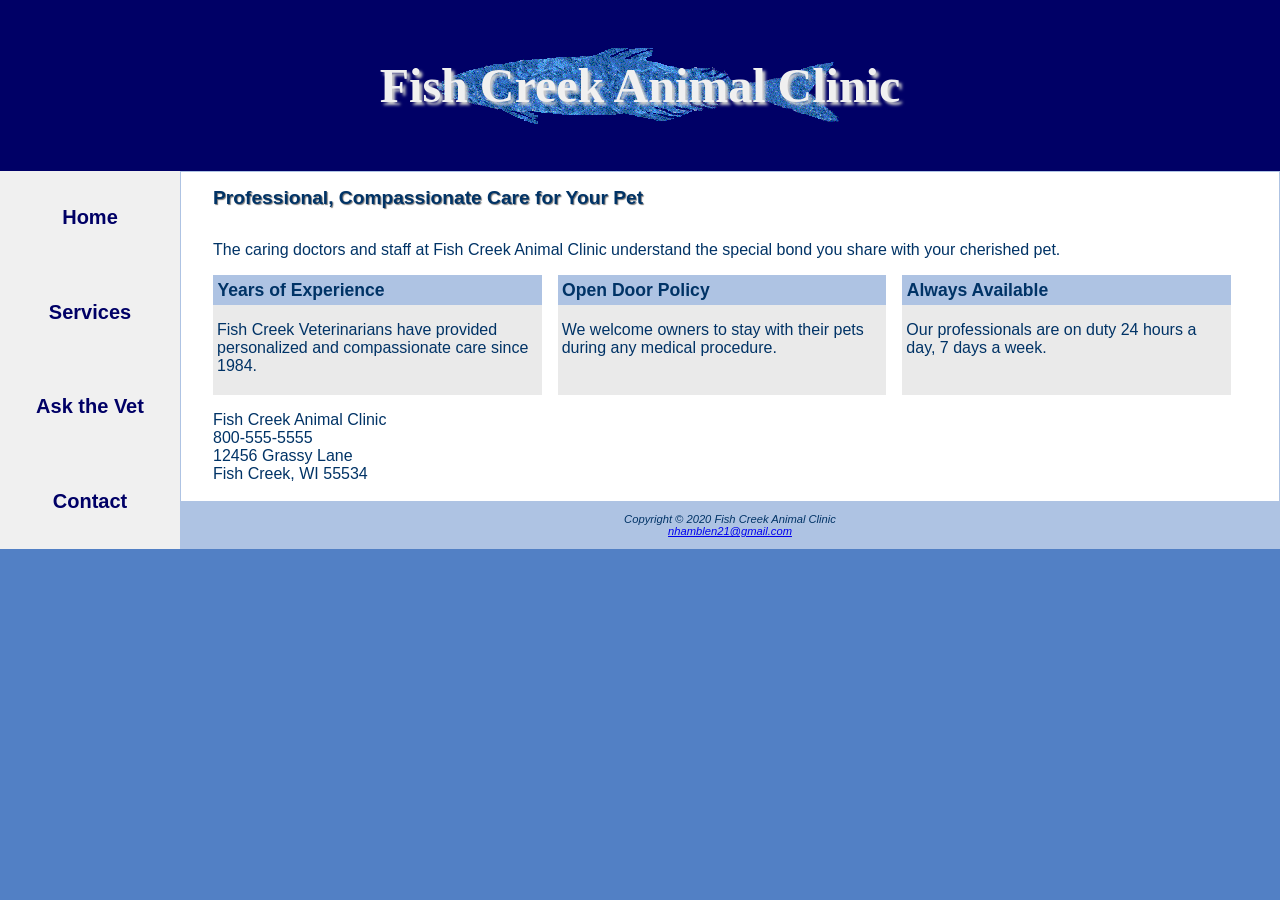
<file: Projects/Academic/HTML_CSS/Final Website/Module 3/index.html>
<!DOCTYPE html>
<html lang="en">
<head>
<title>Fish Creek Animal Clinic</title>
<meta charset="utf-8">
<meta name="viewport" content="width=device-width, initial-scale=1">
<link href="fishcreek.css" rel="stylesheet">
</head>
<body>
<!-- Noah Hamblen
index.html
INFO1311
Olberding
01/15/21
-->
<div id="wrapper">
  <header>
    <h1><a href="index.html">Fish Creek Animal Clinic</a></h1>
  </header>
  <nav>
    <ul>
      <li><a href="index.html">Home</a></li>
      <li><a href="services.html">Services</a></li> 
      <li><a href="#">Ask the Vet</a></li>
      <li><a href="#">Contact</a></li>
	</ul>
  </nav>
  <main>
    <h2>Professional, Compassionate Care for Your Pet</h2>
    <p>The caring doctors and staff at Fish Creek Animal Clinic understand the special bond 
you share with your cherished pet.</p>
<div id="flow">
 <section>
      <h3>Years of Experience</h3>
      <p>Fish Creek Veterinarians have provided personalized and compassionate care since 1984.</p> 
  </section>
  <section>
      <h3>Open Door Policy</h3>
      <p>We welcome owners to stay with their pets during any medical procedure.</p>
  </section>
  <section>
      <h3>Always Available</h3>
      <p>Our professionals are on duty 24 hours a day, 7 days a week.</p>
  </section>
</div>
    <div class="address">
Fish Creek Animal Clinic<br>
<a id="mobile" href="tel:800-555-5555">800-555-5555</a><span id="desktop">800-555-5555</span><br>
12456 Grassy Lane<br>
Fish Creek, WI 55534<br><br>
    </div>
  </main>
  <footer>
Copyright &copy; 2020 Fish Creek Animal Clinic<br>
<a href="mailto:nhamblen21@gmail.com">nhamblen21@gmail.com</a>
  </footer>
</div>
</body>
</html>
</file>
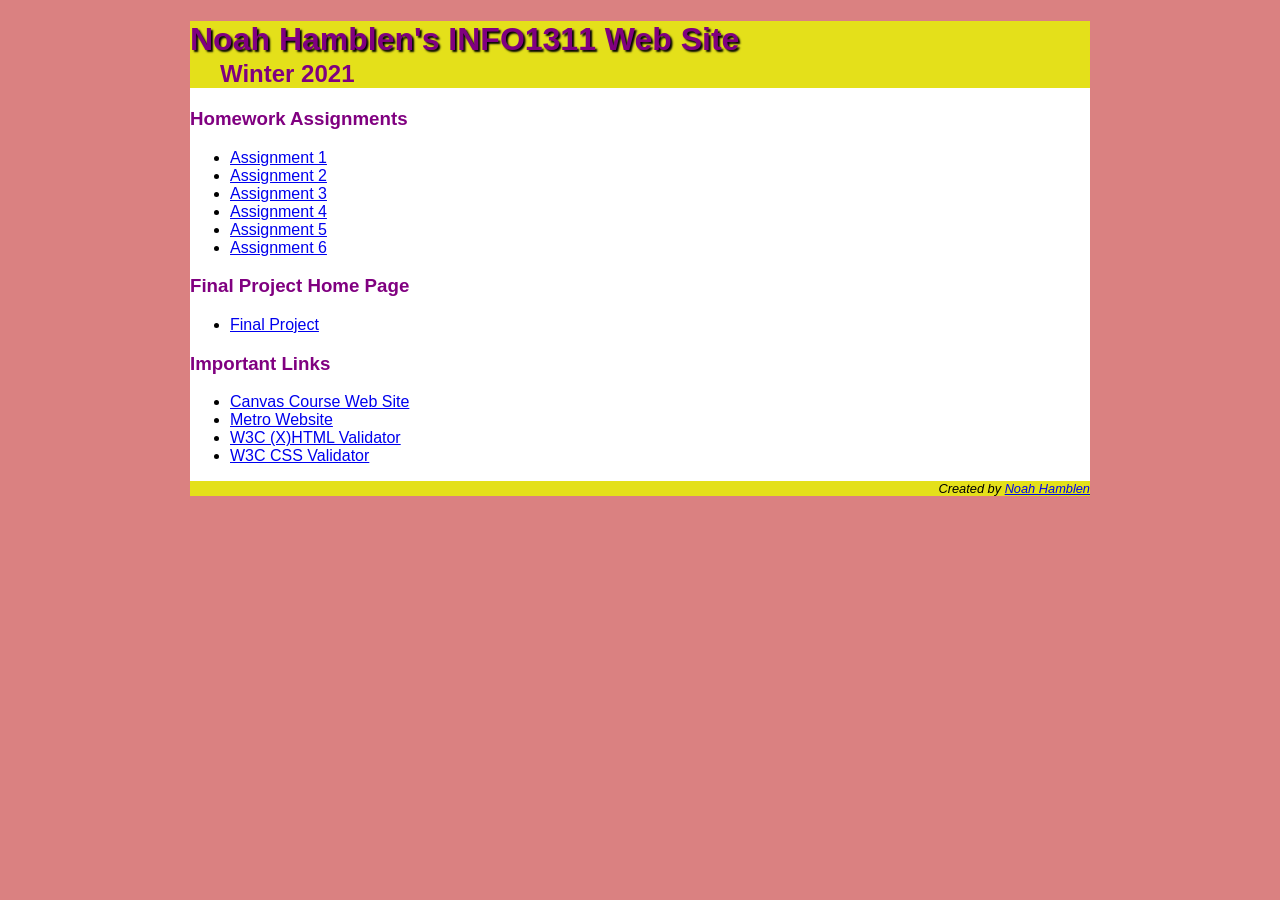
<file: Projects/Academic/HTML_CSS/Final Website/Hamblen_Website.htm>
<!doctype html>

<html lang="en">

<head>
    <title>Noah Hamblen's INFO1311 Home Page</title>
    <meta charset="utf-8">
    <link rel="stylesheet" href="CSS/assignment2.css">
</head>

<body>
<div id="wrapper">
<div class="mobile">
<div class="desktop">
<div class="flow">


<!-- Noah Hamblen
Default.htm
INFO1311
Olberding
12/03/21
-->

<header>
    <h1>Noah Hamblen's INFO1311 Web Site</h1>
    <h2>Winter 2021</h2>
</header>

<h3>Homework Assignments</h3>
<ul>
    <li><a href="Module 1/allaboutme.html">Assignment 1</a></li>
    <li><a href="Module 2/prime_home.html">Assignment 2</a></li>
    <li><a href="Module 3/index.html">Assignment 3</a></li>
    <li><a href="Module 4/music.html">Assignment 4</a></li>
    <li><a href="Module 5/music_survey.html">Assignment 5</a></li>
    <li><a href="Module 6/assign8_home.html">Assignment 6</a></li>
</ul>

<h3>Final Project Home Page</h3>
<ul>
    <li><a href="Final Project/project_home.html">Final Project</a></li>
</ul>
<h3>Important Links</h3>
<ul>
    <li><a href="http://canvas.mccneb.edu">Canvas Course Web Site</a></li>
    <li><a href="http://www.mccneb.edu">Metro Website</a></li>
    <li><a href="http://validator.w3.org">W3C (X)HTML Validator</a></li>
    <li><a href="http://jigsaw.w3.org/css-validator/">W3C CSS Validator</a></li>
</ul>

<footer>
	<p>Created by <a href="mailto:nhamblen21@gmail.com">Noah Hamblen</a></p>
</footer>

</div>
</div>
</div>
</div>
</body>

</html>
</file>
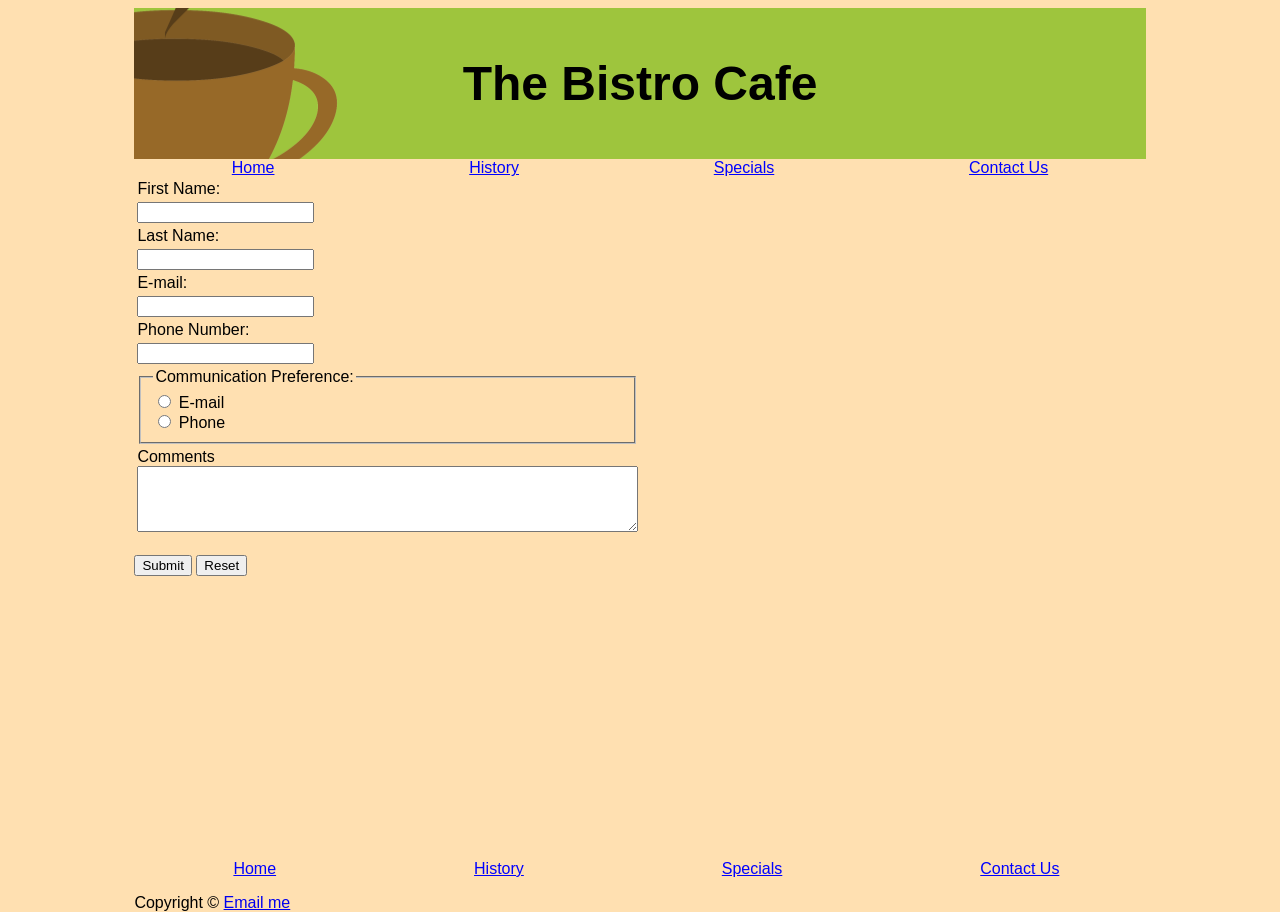
<file: Projects/Academic/HTML_CSS/Final Website/Final Project/project_contact.html>
<!doctype html>

<html lang="en">

<head>
	<title>Noah Hamblen's INFO1311 Project</title>
	<meta charset="utf-8">
    <link rel="stylesheet" href="project.css">
    <meta name="viewport" content="width=device-width, initial-scale=1">
</head>

<body>
<div id="wrapper">

<!-- Noah Hamblen
project_contact.html
INFO1311
Olberding
02/13/22
-->

<header>
    <h1>The Bistro Cafe</h1>
</header>

<nav>
    <ul>
        <li><a href="project_home.html">Home</a></li>
        <li><a href="project_history.html">History</a></li>
        <li><a href="project_specials.html">Specials</a></li>
        <li><a href="project_contact.html">Contact Us</a></li>
    </ul>
</nav>

<main>
    <form method="post" action="https://www.mccinfo.net/webresources/cgi-bin/formmail.asp"> 
        <table>
            <tbody>
            <tr>
                <td>First Name: </td>
            </tr>
            <tr>
                <td><input maxlength="20" size="20" name="First name"></td>
            </tr>
            <tr>
                <td>Last Name: </td>
            </tr>
            <tr>
                <td><input maxlength="20" size="20" name="Last name"></td>
            </tr>
            <tr>
                <td>E-mail: </td>
            </tr>
            <tr>
                <td><input size="20" name="Email"></td>
            </tr>
            <tr>
                <td>Phone Number: </td>
            </tr>
            <tr>
                <td><input size="20" name="Phone Number"></td>
            </tr>
    
            <tr>
            <td>
            <fieldset>
            <legend>Communication Preference:</legend>
            <input type="radio" id="E-mail" name="Communication Preference" value="E-mail">
            <label for="E-mail">E-mail</label><br>
            <input type="radio" id="Phone" name="Communication Preference" value="Phone">
            <label for="Phone">Phone</label><br>
            </fieldset>
            </td>
            </tr>

            <tr>
            <td>Comments
            <br>
            <textarea name="Comments" rows="4" cols="60"></textarea>
            <br></tr>
            </tbody>
            </table>
            
        <p><input type="submit" value="Submit"> <input type="reset" value="Reset"></p>
        <input name="Recipient" type="hidden" value="nhamblen21@gmail.com">
        <input type="hidden" name="subject" value="INFO1311 Final Project Noah Hamblen">
        <input name="return_link_url" type="hidden" value="project_home.html">
        <input name="return_link_title" type="hidden" value="Home">
        <input name="bgcolor" type="hidden" value="rgb(255, 224, 177)">
        <input name="title" type="hidden" value="Thank you for taking the time to complete the form.">
        <input type="hidden" name="text_color" value="#000000">
        <input name="font_face" type="hidden" value="Verdana, Arial, sans-serif">
        <input name="font_size" type="hidden" value="6">
    </form>
</main>

<footer>
    <nav>
        <ul>
            <li><a href="project_home.html">Home</a></li>
            <li><a href="project_history.html">History</a></li>
            <li><a href="project_specials.html">Specials</a></li>
            <li><a href="project_contact.html">Contact Us</a></li>
        </ul>
    </nav>
    <p>Copyright &copy; <a href="mailto:nhamblen21@gmail.com">Email me</a></p>
</footer>
</div>
</body>
</html>
</file>
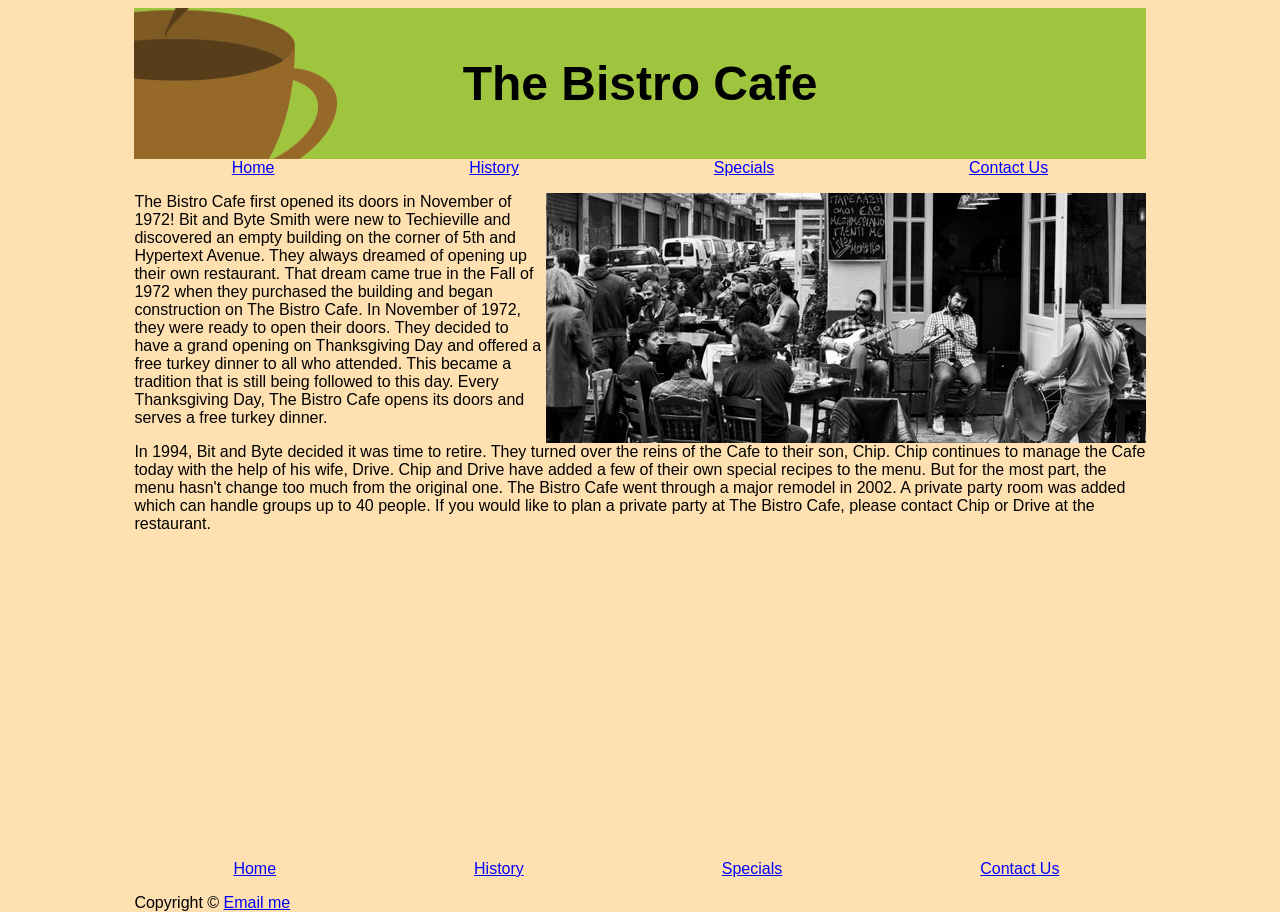
<file: Projects/Academic/HTML_CSS/Final Website/Final Project/project_history.html>
<!doctype html>

<html lang="en">

<head>
	<title>Noah Hamblen's INFO1311 Project</title>
	<meta charset="utf-8">
    <link rel="stylesheet" href="project.css">
    <meta name="viewport" content="width=device-width, initial-scale=1">
</head>

<body>
<div id="wrapper">

<!-- Noah Hamblen
project_history.html
INFO1311
Olberding
02/13/22
-->

<header>
    <h1>The Bistro Cafe</h1>
</header>

<nav>
    <ul>
        <li><a href="project_home.html">Home</a></li>
        <li><a href="project_history.html">History</a></li>
        <li><a href="project_specials.html">Specials</a></li>
        <li><a href="project_contact.html">Contact Us</a></li>
    </ul>
</nav>

<main>
<img class="resize" style="float: right;" alt="bistro" src="bistro.jpg" width="600" height="250">
<!-- http://alternatrips.gr/en/makedonia/thessaloniki/old-horse-palialogo-cafe-bar-thessaloniki -->
<p>The Bistro Cafe first opened its doors in November of 1972! Bit and Byte Smith were new to Techieville and discovered an empty building on the corner of 5th and Hypertext Avenue. They always dreamed of opening up their own restaurant. That dream came true in the Fall of 1972 when they purchased the building and began construction on The Bistro Cafe. In November of 1972, they were ready to open their doors. They decided to have a grand opening on Thanksgiving Day and offered a free turkey dinner to all who attended. This became a tradition that is still being followed to this day. Every Thanksgiving Day, The Bistro Cafe opens its doors and serves a free turkey dinner.</p>
<p>In 1994, Bit and Byte decided it was time to retire. They turned over the reins of the Cafe to their son, Chip. Chip continues to manage the Cafe today with the help of his wife, Drive. Chip and Drive have added a few of their own special recipes to the menu. But for the most part, the menu hasn't change too much from the original one. The Bistro Cafe went through a major remodel in 2002. A private party room was added which can handle groups up to 40 people. If you would like to plan a private party at The Bistro Cafe, please contact Chip or Drive at the restaurant.</p>
</main>



<footer>
    <nav>
        <ul>
            <li><a href="project_home.html">Home</a></li>
            <li><a href="project_history.html">History</a></li>
            <li><a href="project_specials.html">Specials</a></li>
            <li><a href="project_contact.html">Contact Us</a></li>
        </ul>
    </nav>
    <p>Copyright &copy; <a href="mailto:nhamblen21@gmail.com">Email me</a></p>
</footer>
</div>
</body>
</html>
</file>
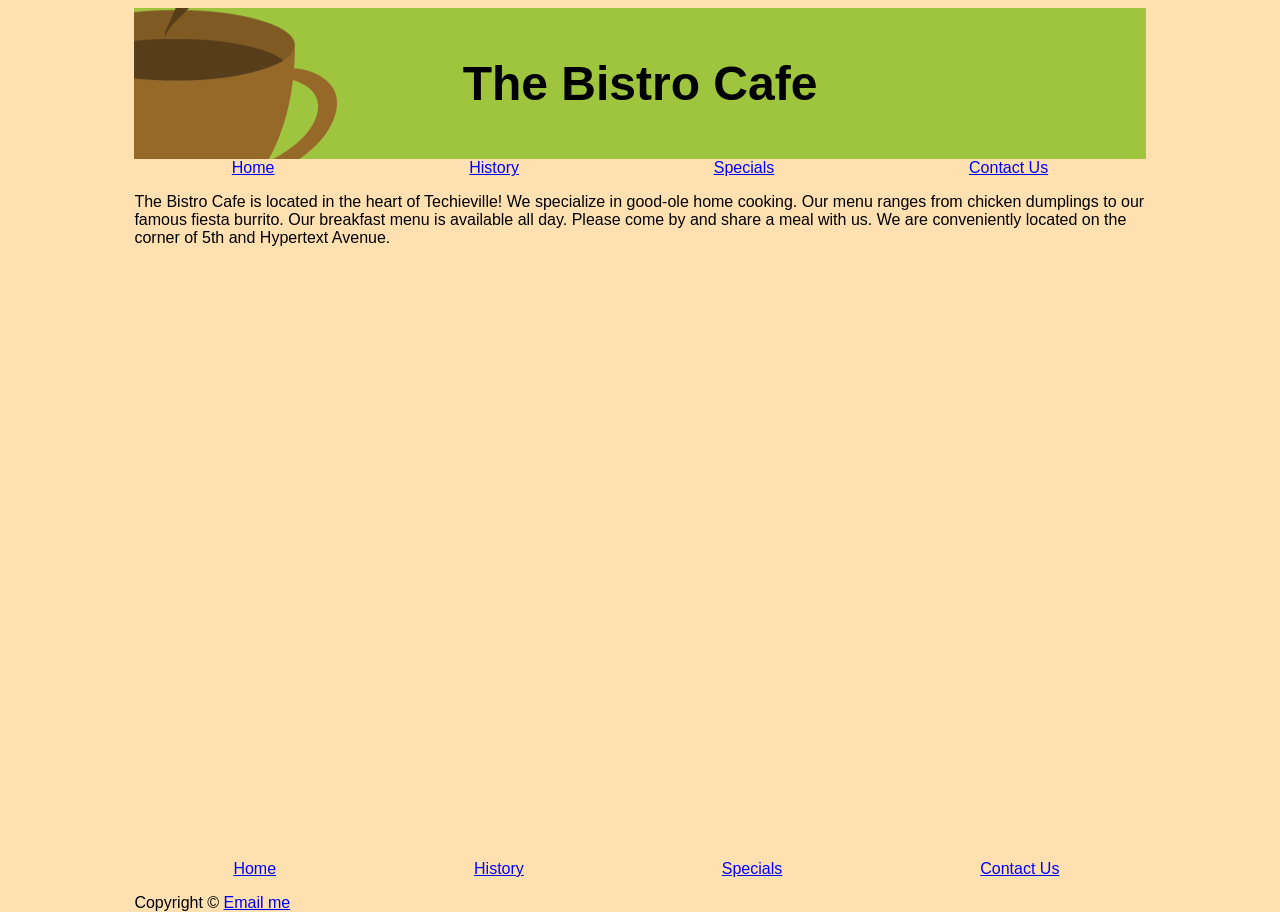
<file: Projects/Academic/HTML_CSS/Final Website/Final Project/project_home.html>
<!doctype html>

<html lang="en">

<head>
	<title>Noah Hamblen's INFO1311 Project</title>
	<meta charset="utf-8">
    <link rel="stylesheet" href="project.css">
    <meta name="viewport" content="width=device-width, initial-scale=1">
</head>

<body>
<div id="wrapper">

<!-- Noah Hamblen
project_home.html
INFO1311
Olberding
02/13/22
-->

<header>
    <h1>The Bistro Cafe</h1>
</header>

<nav>
    <ul>
        <li><a href="project_home.html">Home</a></li>
        <li><a href="project_history.html">History</a></li>
        <li><a href="project_specials.html">Specials</a></li>
        <li><a href="project_contact.html">Contact Us</a></li>
    </ul>
</nav>

<main>
<p>The Bistro Cafe is located in the heart of Techieville! We specialize in good-ole home cooking. Our menu ranges from chicken dumplings to our famous fiesta burrito. Our breakfast menu is available all day. Please come by and share a meal with us. We are conveniently located on the corner of 5th and Hypertext Avenue.</p>
</main>

<footer>
    <nav>
        <ul>
            <li><a href="project_home.html">Home</a></li>
            <li><a href="project_history.html">History</a></li>
            <li><a href="project_specials.html">Specials</a></li>
            <li><a href="project_contact.html">Contact Us</a></li>
        </ul>
    </nav>
    <p>Copyright &copy; <a href="mailto:nhamblen21@gmail.com">Email me</a></p>
</footer>
</div>
</body>
</html>
</file>
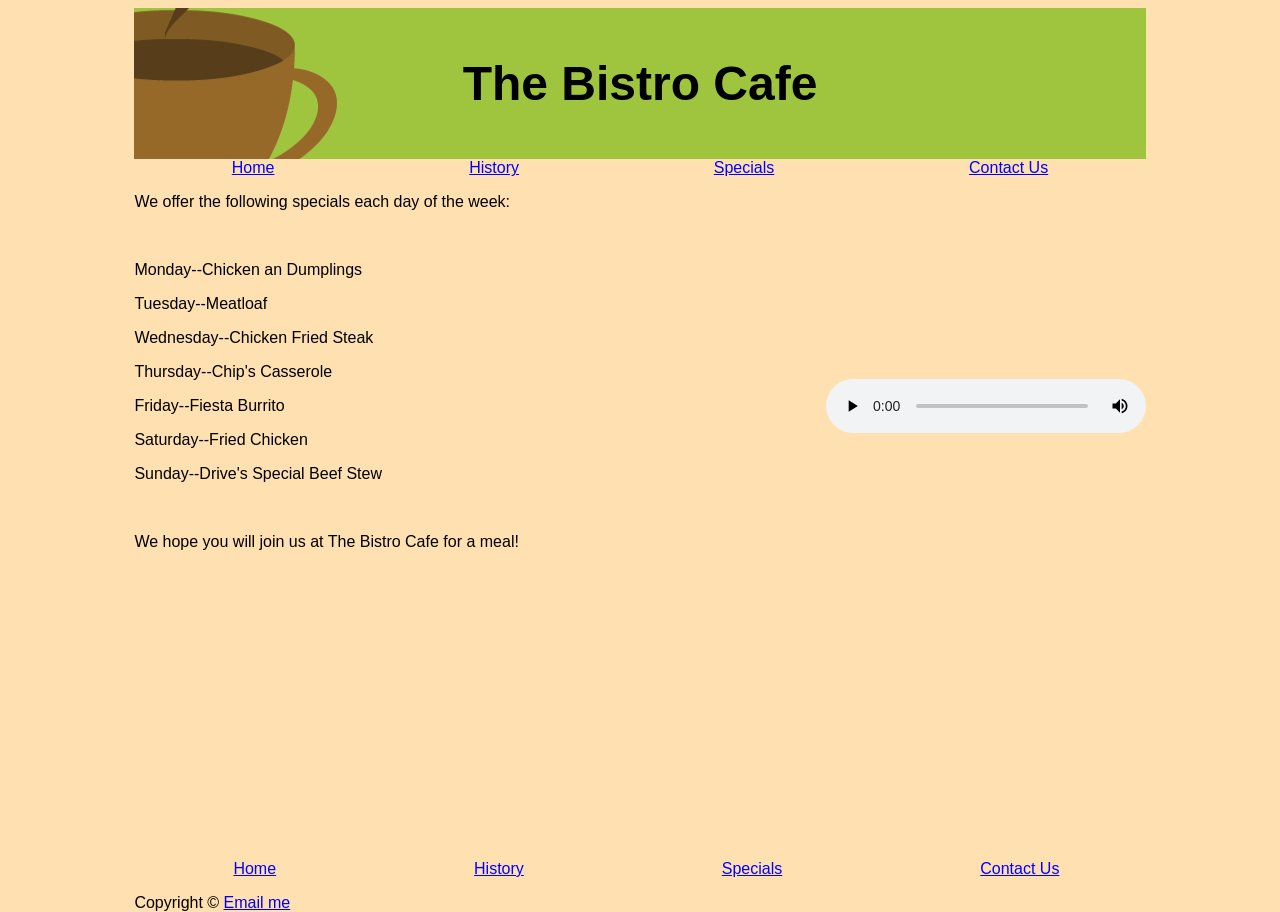
<file: Projects/Academic/HTML_CSS/Final Website/Final Project/project_specials.html>
<!doctype html>

<html lang="en">

<head>
	<title>Noah Hamblen's INFO1311 Project</title>
	<meta charset="utf-8">
    <link rel="stylesheet" href="project.css">
    <meta name="viewport" content="width=device-width, initial-scale=1">
</head>

<body>
<div id="wrapper">

<!-- Noah Hamblen
project_specials.html
INFO1311
Olberding
02/13/22
-->

<header>
    <h1>The Bistro Cafe</h1>
</header>

<nav>
    <ul>
        <li><a href="project_home.html">Home</a></li>
        <li><a href="project_history.html">History</a></li>
        <li><a href="project_specials.html">Specials</a></li>
        <li><a href="project_contact.html">Contact Us</a></li>
    </ul>
</nav>

<main>
<video width="320" height="240" style="float: right;" controls>
    <source src="food_specials.mp4" type="video/mp4">
    <source src="food_specials.ogv" type="video/ogg">
    Your browser does not support the video tag.
</video>
<p>We offer the following specials each day of the week:</p>
<br><p>Monday--Chicken an Dumplings</p>
<p>Tuesday--Meatloaf</p>
<p>Wednesday--Chicken Fried Steak</p>
<p>Thursday--Chip's Casserole</p>
<p>Friday--Fiesta Burrito</p>
<p>Saturday--Fried Chicken</p>
<p>Sunday--Drive's Special Beef Stew</p><br>
<p>We hope you will join us at The Bistro Cafe for a meal!</p>
</main>

<footer>
    <nav>
        <ul>
            <li><a href="project_home.html">Home</a></li>
            <li><a href="project_history.html">History</a></li>
            <li><a href="project_specials.html">Specials</a></li>
            <li><a href="project_contact.html">Contact Us</a></li>
        </ul>
    </nav>
    <p>Copyright &copy; <a href="mailto:nhamblen21@gmail.com">Email me</a></p>
</footer>
</div>
</body>
</html>
</file>
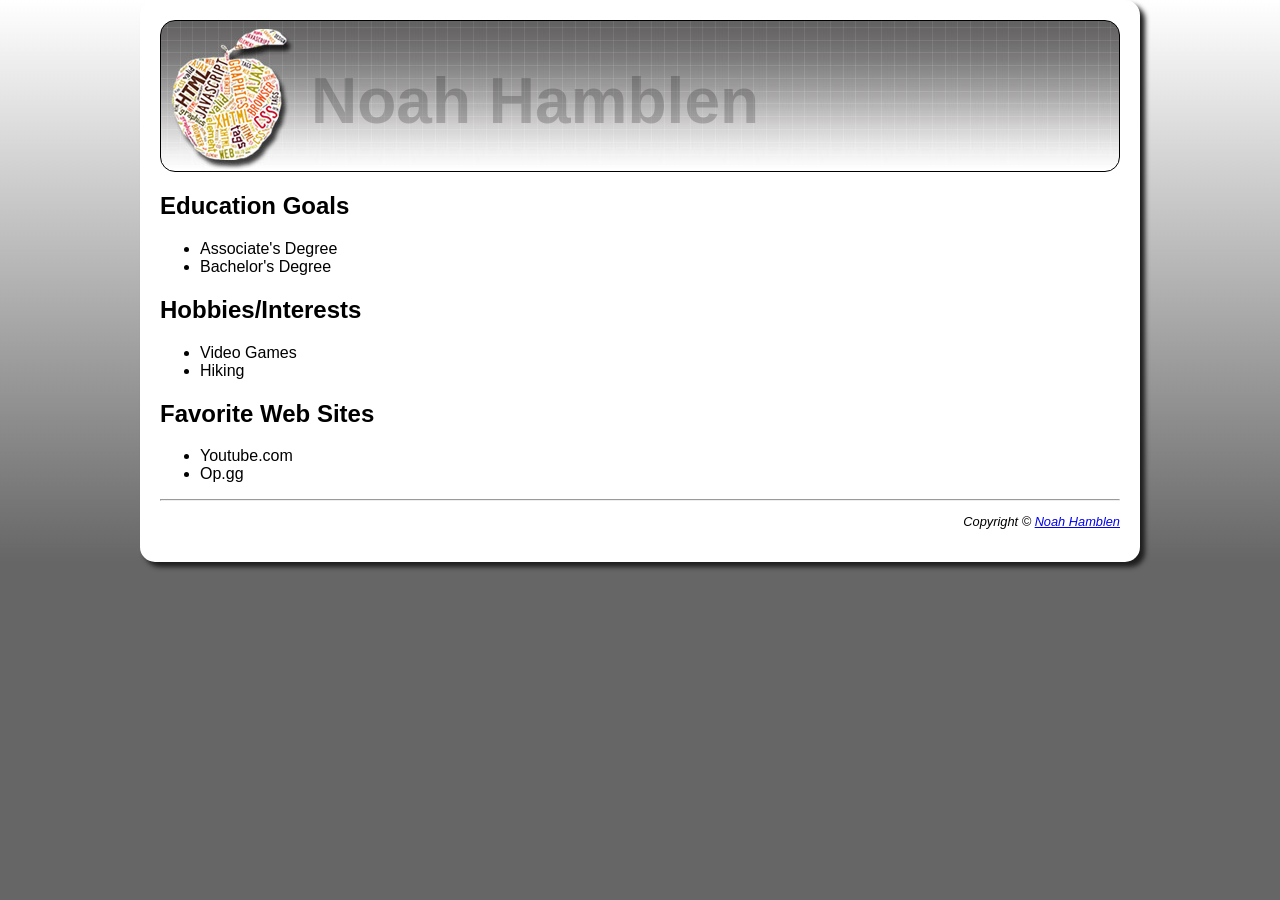
<file: Projects/Academic/HTML_CSS/Final Website/Module 1/allaboutme.html>
<!doctype html>

<html lang="en">

<head>
	<title>Noah Hamblen's INFO1311 All About Me</title>
	<meta charset="utf-8">
    <link rel="stylesheet" href="assignment3.css">
</head>

<body>
<div id="container">

<!-- Noah Hamblen
allaboutme.html
INFO1311
Olberding
12/15/21
-->

<header>
    <h1>Noah Hamblen</h1>
</header>

<h2>Education Goals</h2>
<ul>
    <li>Associate's Degree</li>
    <li>Bachelor's Degree</li>
</ul>
<h2>Hobbies/Interests</h2>
<ul>
    <li>Video Games</li>
    <li>Hiking</li>
</ul>
<h2>Favorite Web Sites</h2>
<ul>
    <li>Youtube.com</li>
    <li>Op.gg</li>
</ul>




<footer>
    <hr>
    <p>Copyright &copy; <a href="mailto:nhamblen21@gmail.com">Noah Hamblen</a></p>
</footer>

</div>
</body>

</html>
</file>
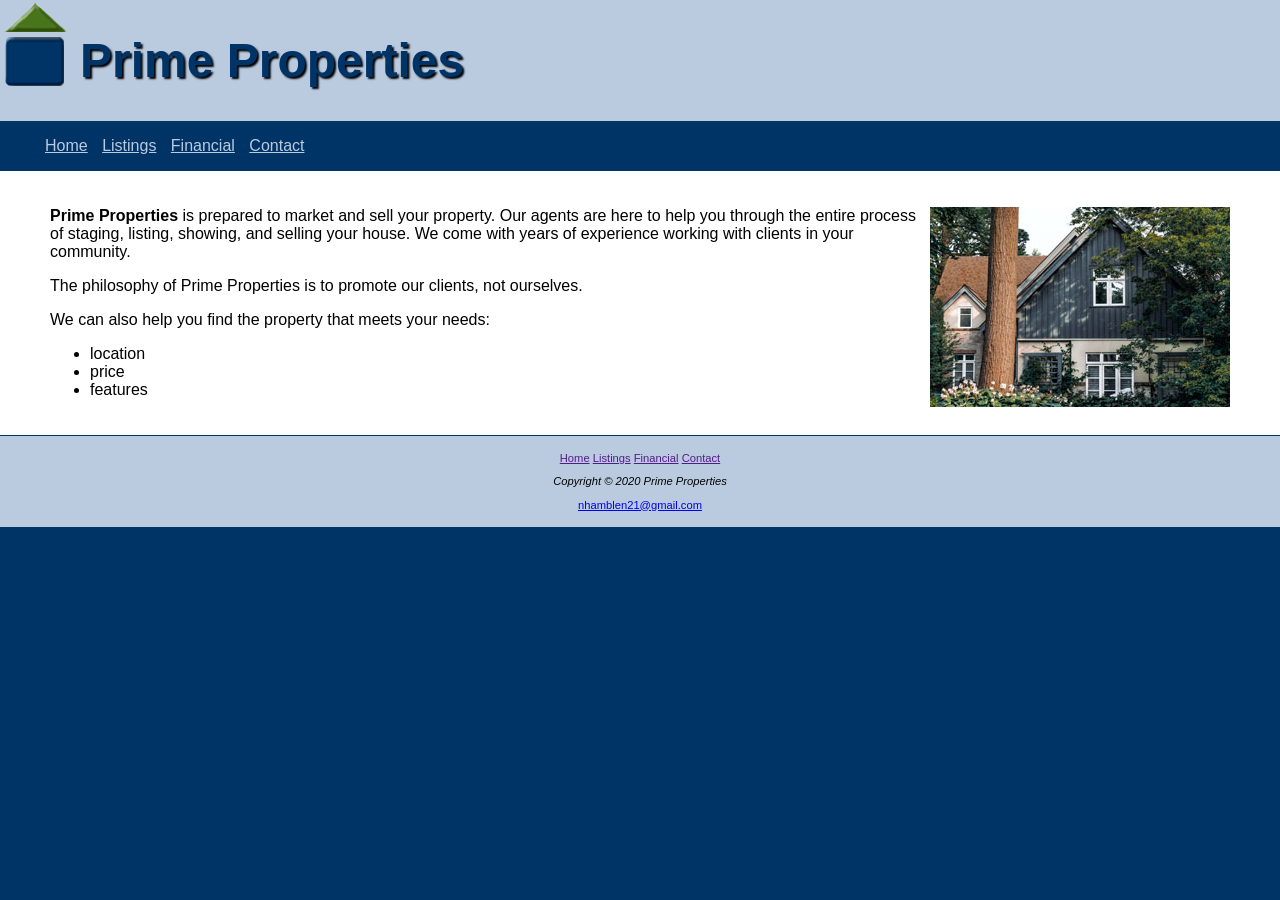
<file: Projects/Academic/HTML_CSS/Final Website/Module 2/prime_home.html>
<!doctype HTML>

<html lang="en">

<head>
    <title>Prime Properties</title>
    <meta charset="utf-8">
    <link rel="stylesheet" href="prime.css">
</head>

<body>

<!-- Noah Hamblen
prime_home.html
INFO1311
Olberding
01/05/21
-->

<header>
    <h1>Prime Properties</h1>
</header>

<nav>
    <ul>
        <li><a href="">Home</a></li>
        <li><a href="">Listings</a></li>
        <li><a href="">Financial</a></li>
        <li><a href="">Contact</a></li>
    </ul>
</nav>

<main>
    <p><img class="company" src="house.jpg" alt="house" width="300" height="200" align="right"><b>Prime Properties</b> is prepared to market and sell your property. Our agents are here to help you through the entire process of staging, listing, showing, and selling your house. We come with years of experience working with clients in your community.</p>
    <p>The philosophy of Prime Properties is to promote our clients, not ourselves.</p>
    <p>We can also help you find the property that meets your needs:</p>
    <ul>
        <li>location</li>
        <li>price</li>
        <li>features</li>
    </ul>
</main>

<footer>
    <p><a href="">Home</a> <a href="">Listings</a> <a href="">Financial</a> <a href="">Contact</a></p>
    <p class="copyright">Copyright &copy; 2020 Prime Properties</p>
	<p><a href="mailto:nhamblen21@gmail.com">nhamblen21@gmail.com</a></p>
</footer>

</body>

</html>
</file>
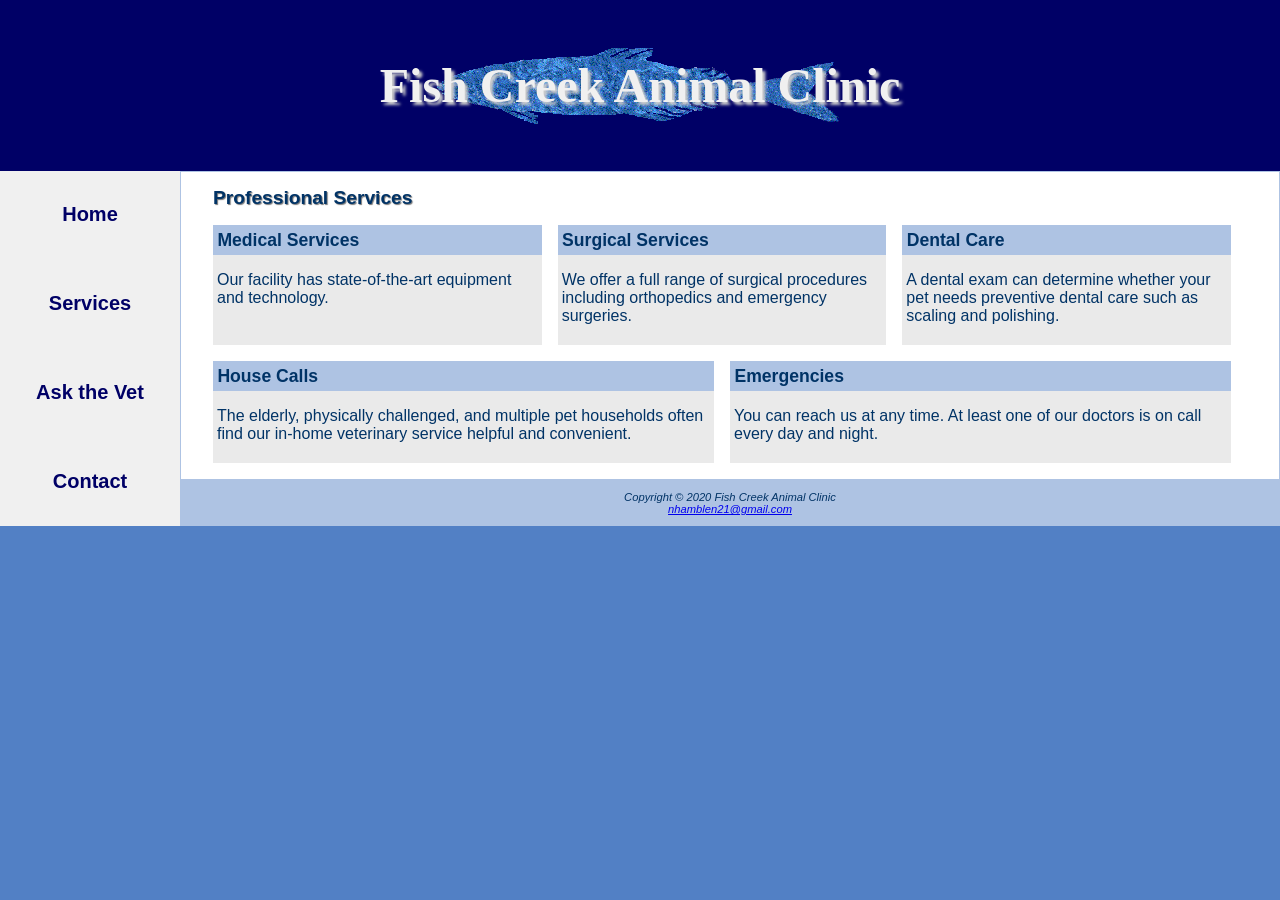
<file: Projects/Academic/HTML_CSS/Final Website/Module 3/services.html>
<!DOCTYPE html>
<html lang="en">
<head>
<title>Fish Creek Animal Clinic Services</title>
<meta charset="utf-8">
<meta name="viewport" content="width=device-width, initial-scale=1">
<link href="fishcreek.css" rel="stylesheet">
</head>
<body>
<!-- Noah Hamblen
services.html
INFO1311
Olberding
01/15/21
-->
<div id="wrapper">
  <header>
    <h1><a href="index.html">Fish Creek Animal Clinic</a></h1>
  </header>
  <nav>
    <ul>
      <li><a href="index.html">Home</a></li>
      <li><a href="services.html">Services</a></li> 
      <li><a href="askvet.html">Ask the Vet</a></li>
      <li><a href="contact.html">Contact</a></li>
	</ul>
  </nav>
  <main>
    <h2>Professional Services</h2>
<div id="flow">
    <section>
	  <h3>Medical Services</h3>
      <p>Our facility has state-of-the-art equipment and technology.</p>
	</section>
	<section>
      <h3>Surgical Services</h3>
      <p>We offer a full range of surgical procedures including orthopedics and emergency surgeries.</p>
	</section>
	<section>
      <h3>Dental Care</h3>
      <p>A dental exam can determine whether your pet needs preventive dental care such as scaling and polishing.</p>
	</section>
	<section>
      <h3>House Calls</h3>
      <p>The elderly, physically challenged, and multiple pet households often find our in-home veterinary service helpful and convenient.</p>
	</section>
	<section>
      <h3>Emergencies</h3>
      <p>You can reach us at any time. At least one of our doctors is on call every day and night.</p>
    </section>
</div>
  </main>
  <footer>
Copyright &copy; 2020 Fish Creek Animal Clinic<br>
<a href="mailto:nhamblen21@gmail.com">nhamblen21@gmail.com</a>
  </footer>
</div>
</body>
</html>
</file>
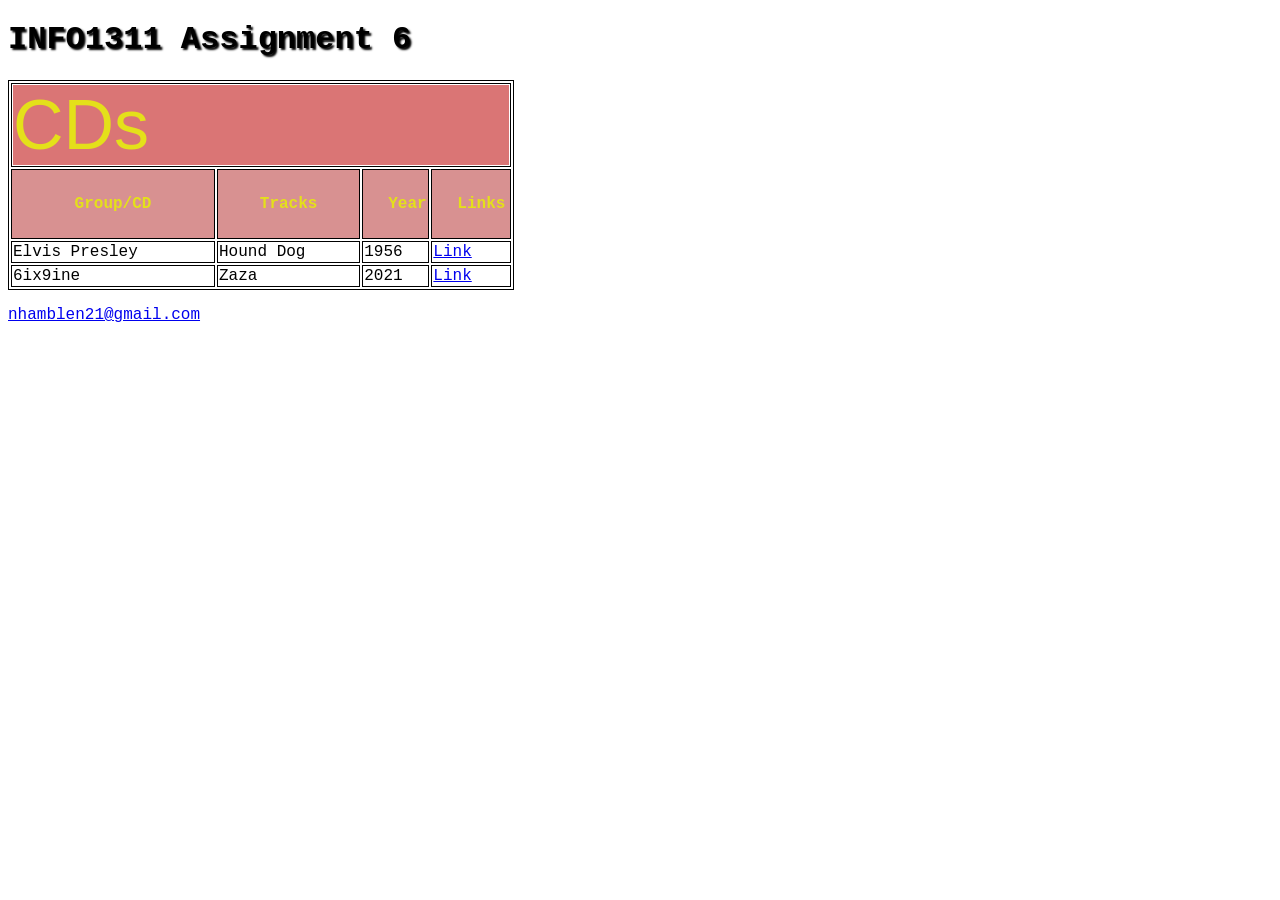
<file: Projects/Academic/HTML_CSS/Final Website/Module 4/music.html>
<!doctype HTML>

<html lang="en">


<head>
    <title>INFO1311 Assignment 6</title>
    <meta charset="utf-8">
    <style>
        body {font-family: 'Courier New', Courier, monospace;}
        header {font-family: 'Courier New', Courier, monospace;}
        footer {font-family: 'Courier New', Courier, monospace;}
        table, th, td {border:1px solid black;}
        table {width: 40%;}
        th {padding: 5%;
        background-color: #d89191;
        color: rgb(228, 224, 26);}
        td {padding: 1px;}
        h1 {text-shadow: 2px 2px 2px black}
        .tabletopic{font-family: 'Trebuchet MS', 'Lucida Sans Unicode', 'Lucida Grande', 'Lucida Sans', Arial, sans-serif;
        font-size: 70px;
        color: rgb(228, 224, 26);
        background-color: #da7575;
        align-content: center;}
    </style>
</head>


<body>

<!-- Noah Hamblen
music.html
INFO1311
Olberding
01/22/21
-->

<header>
    <h1>INFO1311 Assignment 6</h1>
</header>

 
<main>
    <table>
        <tr>
            <td colspan=4>
                <div class="tabletopic">
                    CDs
                </div>
            </td>
        </tr>
        <tr>
            <th>Group/CD</th>
            <th>Tracks</th>
            <th>Year</th>
            <th>Links</th>
        </tr>
        <tr>
            <td>Elvis Presley</td>
            <td>Hound Dog</td>
            <td>1956</td>
            <td><a href="https://en.wikipedia.org/wiki/Elvis_Presley">Link</a></td>
        </tr>
        <tr>
            <td>6ix9ine</td>
            <td>Zaza</td>
            <td>2021</td>
            <td><a href="https://en.wikipedia.org/wiki/6ix9ine">Link</a></td>
        </tr>
    </table>
</main>


<footer>
	<p><a href="mailto:nhamblen21@gmail.com">nhamblen21@gmail.com</a></p>
</footer>

</body>

</html>
</file>
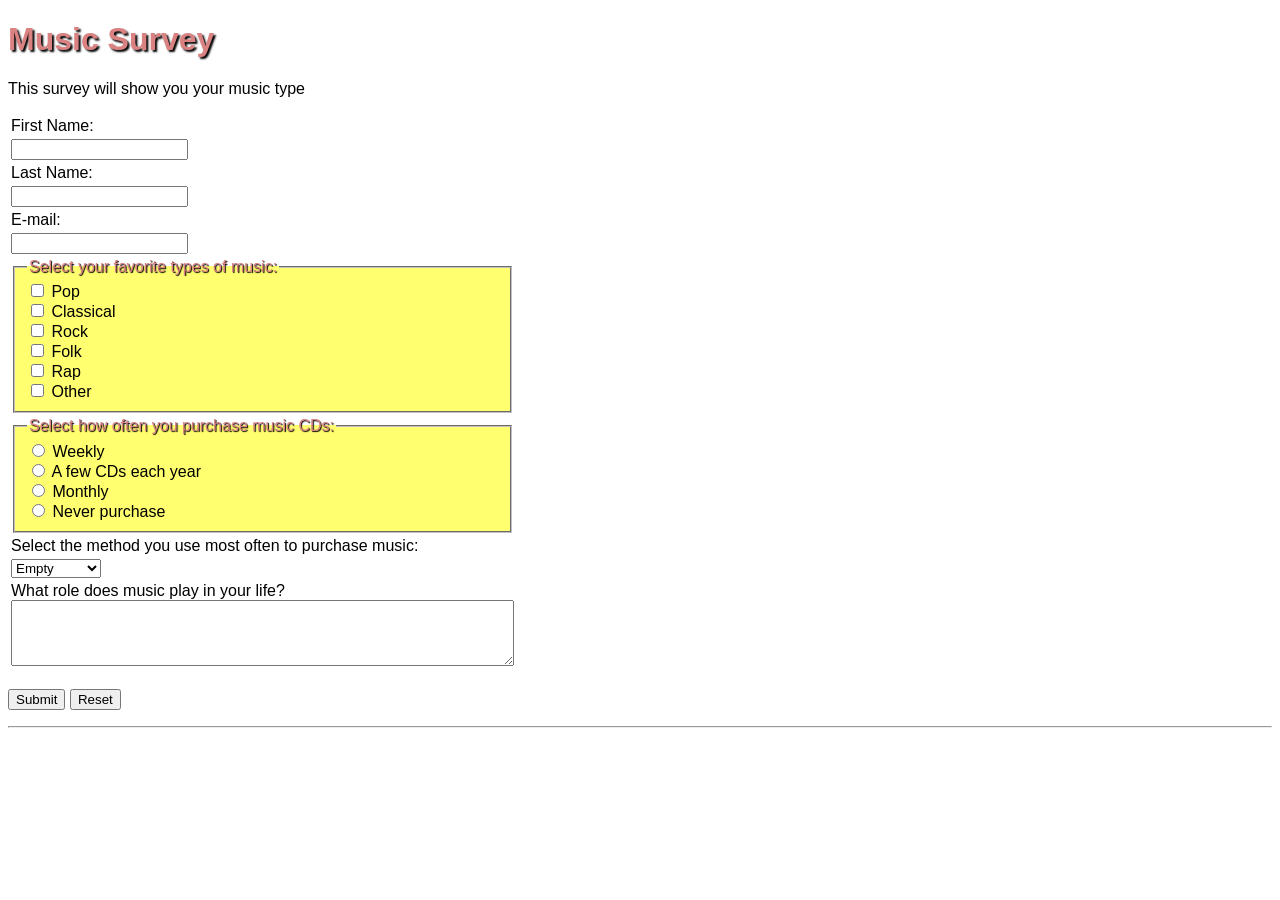
<file: Projects/Academic/HTML_CSS/Final Website/Module 5/music_survey.html>
<!doctype html>

<html lang="en">

<head>
	<title>Noah Hamblen's INFO1311 Music Survey</title>
	<meta charset="utf-8">
    <link href="music_survey.css" rel="stylesheet">
</head>



<header>
    <h1>Music Survey</h1>
    <p>This survey will show you your music type</p>
</header>



<body>


<!-- Noah Hamblen
music_survey.html
INFO1311
Olberding
01/29/21
-->

<form method="post" action="https://www.mccinfo.net/webresources/cgi-bin/formmail.asp"> 
    <table>
        <tbody>
        <tr>
            <td>First Name: </td>
        </tr>
        <tr>
            <td><input maxlength="20" size="20" name="First name"></td>
        </tr>
        <tr>
            <td>Last Name: </td>
        </tr>
        <tr>
            <td><input maxlength="20" size="20" name="Last name"></td>
        </tr>
        <tr>
            <td>E-mail: </td>
        </tr>
        <tr>
            <td><input size="20" name="Email"></td>
        </tr>

        <tr>
        <td>
        <fieldset>
        <legend>Select your favorite types of music: </legend>
        <input type="checkbox" name="Pop" id="GO1" value="Yes">
        Pop<br>
        <input type="checkbox" name="Classical" id="GO2" value="Yes">
        Classical<br>
         <input type="checkbox" name="Rock" id="GO3" value="Yes">
        Rock<br>
        <input type="checkbox" name="Folk" id="GO4" value="Yes">
        Folk<br>
        <input type="checkbox" name="Rap" id="GO5" value="Yes">
        Rap<br>
        <input type="checkbox" name="Other" id="GO6" value="Yes">
        Other
        </fieldset>
        </td>
        </tr>

        <tr>
        <td>
        <fieldset>
        <legend>Select how often you purchase music CDs:</legend>
        <input type="radio" id="Weekly" name="How often you purchase CDs" value="Weekly">
        <label for="Weekly">Weekly</label><br>
        <input type="radio" id="Yearly" name="How often you purchase CDs" value="A few CDs each year">
        <label for="Yearly">A few CDs each year</label><br>
        <input type="radio" id="Monthly" name="How often you purchase CDs" value="Monthly">
        <label for="Monthly">Monthly<br></label>
        <input type="radio" id="Never" name="How often you purchase CDs" value="Never purchase">
        <label for="Never">Never purchase</label>
        </fieldset>
        </td>
        </tr>

        <tr>
        <td>Select the method you use most often to purchase music: </td>
        </tr>
        <tr>
        <td><select name="Method used to purchase music">
                <option value="Empty">Empty</option>
                <option value="Online">Online</option>
                <option value="Retail">Retail store</option>
                <option value="Other">Other</option>
            </select></td>
        </tr>

        <tr>
        <td>What role does music play in your life?
        <br>
        <textarea name="Comments" rows="4" cols="60"></textarea>
        <br></tr>
        </tbody>
        </table>
    <p><input type="submit" value="Submit"> <input type="reset" value="Reset"></p>
    <input name="Recipient" type="hidden" value="nhamblen21@gmail.com">
    <input type="hidden" name="subject" value="INFO1311 Form Assignment">
</form>




<footer>
    <hr>
</footer>

</body>

</html>
</file>
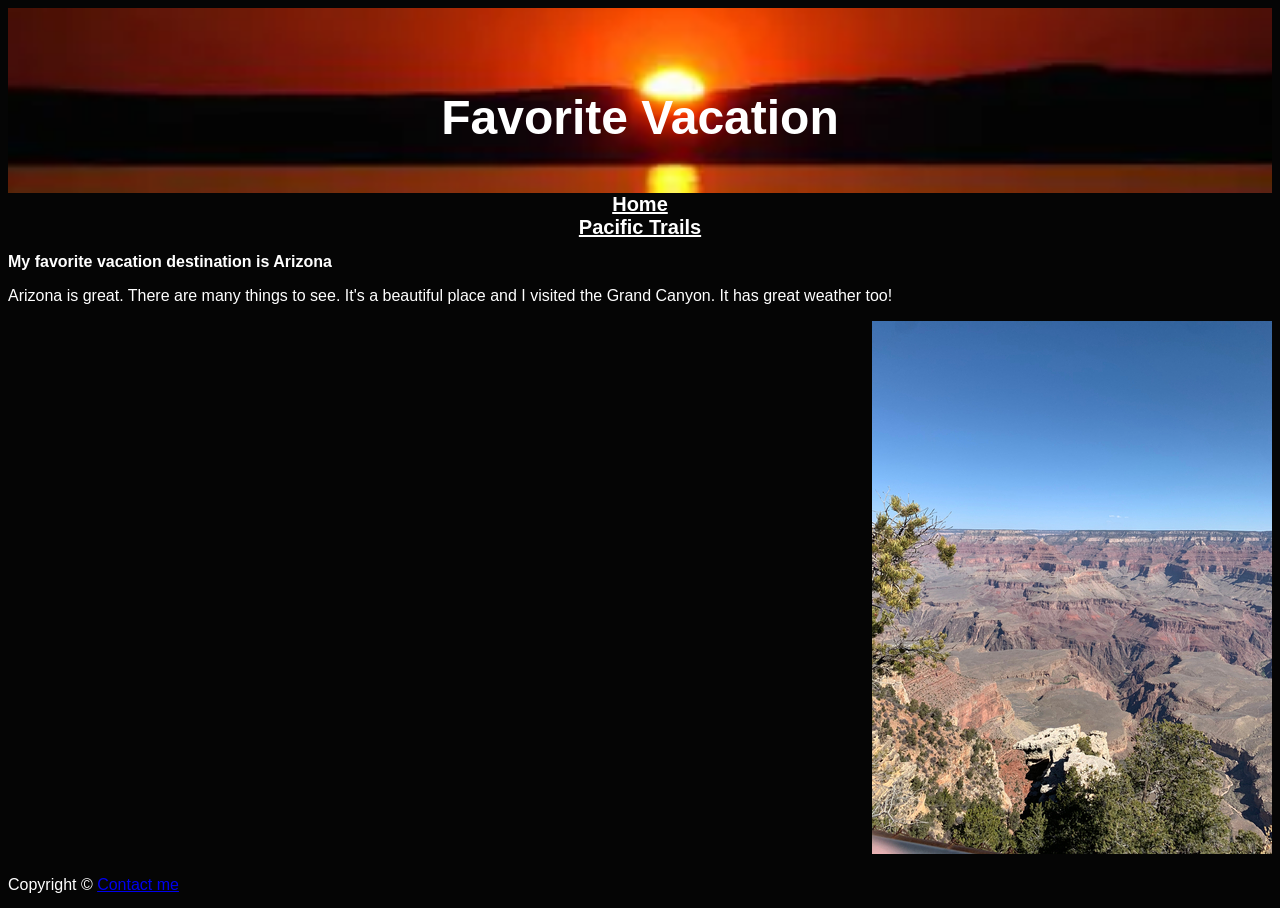
<file: Projects/Academic/HTML_CSS/Final Website/Module 6/assign8_home.html>
<!doctype html>

<html lang="en">

<head>
	<title>Noah Hamblen's INFO1311 Assignment 8</title>
	<meta charset="utf-8">
    <link rel="stylesheet" href="assignment8.css">
    <meta name="viewport" content="width=device-width, initial-scale=1">
</head>

<body>

<!-- Noah Hamblen
assign8_home.html
INFO1311
Olberding
02/04/21
-->

<header>
    <h1>Favorite Vacation</h1>
</header>

<nav>
    <ul>
        <li><a href="assign8_home.html">Home</a></li>
        <li><a href="assign8_ptr.html">Pacific Trails</a></li>
    </ul>
</nav>

<h2>My favorite vacation destination is Arizona</h2>
<p>Arizona is great. There are many things to see. It's a beautiful place and I visited the Grand Canyon. It has great weather too!</p>

<img style="float: right;" alt="ariz" src="ariz.jpg" width="400" height="533">

<footer>
    <p>Copyright &copy; <a href="mailto:nhamblen21@gmail.com">Contact me</a></p>

</footer>
</body>
</html>
</file>
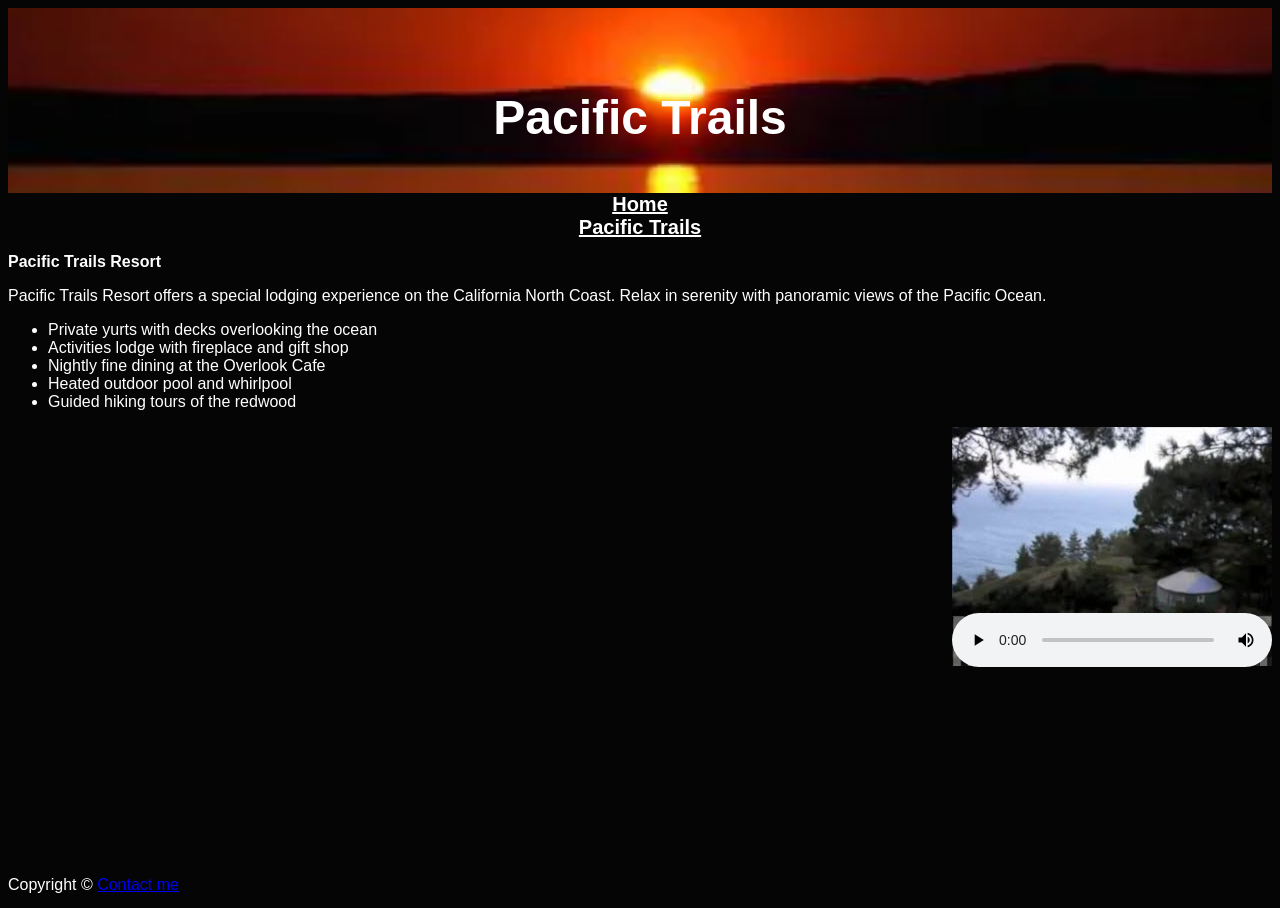
<file: Projects/Academic/HTML_CSS/Final Website/Module 6/assign8_ptr.html>
<!doctype html>

<html lang="en">

<head>
	<title>Noah Hamblen's INFO1311 Assignment 8 ptr</title>
	<meta charset="utf-8">
    <link rel="stylesheet" href="assignment8.css">
    <meta name="viewport" content="width=device-width, initial-scale=1">
</head>

<body>

<!-- Noah Hamblen
assign8_ptr.html
INFO1311
Olberding
02/04/21
-->

<header>
    <h1>Pacific Trails</h1>
</header>

<nav>
    <ul>
        <li><a href="assign8_home.html">Home</a></li>
        <li><a href="assign8_ptr.html">Pacific Trails</a></li>
    </ul>
</nav>


<h2>Pacific Trails Resort</h2>
<p>Pacific Trails Resort offers a special lodging experience on the California North Coast. Relax in serenity with panoramic views of the Pacific Ocean.</p>
<ul>
    <li>Private yurts with decks overlooking the ocean</li>
    <li>Activities lodge with fireplace and gift shop</li>
    <li>Nightly fine dining at the Overlook Cafe</li>
    <li>Heated outdoor pool and whirlpool</li>
    <li>Guided hiking tours of the redwood</li>
</ul>

<video width="320" height="240" style="float: right;" controls poster="pacifictrailsresort.jpg">
    <source src="pacifictrailsresort.mp4" type="video/mp4">
    <source src="pacifictrailsresort.ogv" type="video/ogg">
    Your browser does not support the video tag.
</video>

<footer>
    <p>Copyright &copy; <a href="mailto:nhamblen21@gmail.com">Contact me</a></p>

</footer>
</body>
</html>
</file>
<file: Projects/Academic/HTML_CSS/Final Website/Module 3/fishcreek.css>
/*
     Noah Hamblen
     fishcreek.css
     INFO1311
     Olberding
     01/15/21
*/

* { box-sizing: border-box;}
body { background-color: #5280C5;
      color: #003366;
	  font-family: Verdana, Arial, sans-serif;
	  margin: 0;
}
#wrapper { background-color: #F0F0F0;
}
header { background-color: #000066;
         background-image: url(lilfish.gif);
		 background-position: center;
		 background-repeat: no-repeat;
		 color: #F0F0F0;
		 font-family: Georgia, "Times New Roman", serif;
		 padding: 1em;
		 text-align: center;
}
header a { text-decoration: none; }
header a:link       { color: #F0F0F0; }
header a:visited { color: #F0F0F0; }
header a:hover     { color: #AEC3E3; }
h1 { font-size: 2em;
     padding: 0.2em;
	 text-shadow: 3px 3px 3px #CCC; }
h2 { font-size: 1.2em;
     text-shadow: 1px 1px 1px #777; 	 }
nav { text-align: center;}
nav ul { display: flex;
	     flex-direction: column;
	     margin: 0;
	     padding: 0;
	     font-size: 1em;
	     list-style-type: none; 
}
nav li { padding-top: .5em;
 		 padding-bottom: .5em;
		 width: 100%;
	     border-bottom: 1px solid #000066;
}
nav a { text-decoration: none; }
nav a:link       { color: #000066; }
nav a:visited { color: #5280C5; }
nav a:hover     { color: #3262A3; }
main { background-color: #FFF;
      border: 1px solid #AEC3E3;
	  display: block;
	  overflow: auto;
      padding-left: 2em;
      padding-right: 2em;
}
dt { color: #5280C5;
     font-size: 1.1em;
	 font-family: Georgia, "Times New Roman", serif; 
	 font-weight: bold; 
}
section { background-color: #EAEAEA;
		margin-bottom: 1em;
		margin-right: 1em;
		padding: 0;
 }
 section h3 { background-color: #AEc3E3;
           font-size: 110%;
           margin-bottom: 0;
           margin-top: 0;
		   padding: .25em;
}
section p { padding: 0 .25em .25em .25em; }
.category { color: #5380C5;
            font-family: Georgia, "Times New Roman", serif; 
            font-weight: bold;
}
.address { clear: left; }

footer { background-color: #AEC3E3;
         font-size: .70em;
         font-style: italic;
		 padding: 1em;
		 text-align: center;
}

#mobile { display: inline; }
#desktop { display: none; }



@media (min-width: 600px) {
	header {background-image: url(bigfish.gif);}
	h1 {font-size: 3em;}
	nav ul {display: flex;
	flex-direction: row;
	flex-wrap: nowrap;
	justify-content: space-around;}
	nav li {border-bottom: none;}
	#flow {display: flex;
	flex-direction: row;
	flex-wrap: wrap;}
	section {min-width: 30%;
	flex: 1;}
	#mobile {display: none;}
	#desktop {display: inline;}}



@media (min-width: 1024px) {
	header {display: grid;
		grid-area: header;}
	nav {display: grid;
		grid-area: nav;}
	main {display: grid;
		grid-area: main;}
	footer {display: grid;
		grid-area: footer;}
	#wrapper {display: grid;
			grid-template:
					"header header"
					"nav    main"
					" nav    footer"
					/ 180px    ; }
	nav ul {display: flex;
		flex-direction: column;
		font-size: 1.25em;
		font-weight: bold;}}
</file>
<file: Projects/Academic/HTML_CSS/Final Website/CSS/assignment2.css>
/*
     Noah Hamblen
     assignment2.css
     INFO1311
     Olberding
     12/09/21
*/ 

body {font-family: Arial, Helvetica, sans-serif;
     background-color: #da8181;
     margin: 0px;}

#wrapper {
    background-color: rgb(255, 255, 255);
    margin-left: auto;
    margin-right: auto;
    width: 900px;
}

header {background-color: rgb(228, 224, 26);}

h1 {font-family: 'Trebuchet MS', sans-serif;
    color: purple;
    text-shadow: 2px 2px 2px black;}

h2 {color: purple;
    margin-top: -20px;
    margin-left: 30px;}

h3 {color:purple}

footer {background-color: rgb(228, 224, 26);
    text-align:right ;
    font-size: .8em;
    font-style: italic;}
</file>
<file: Projects/Academic/HTML_CSS/Final Website/Final Project/project.css>
/*
     Noah Hamblen
     project.css
     INFO1311
     Olberding
     02/13/22
*/ 

*{ box-sizing: border-box;}
body { background-color: rgb(255, 224, 177);
      color: rgb(0, 0, 0);
	  font-family: Verdana, Arial, sans-serif;
	  height: 100%;;
}

html {height: 100%;}

header { background-color: #9ec53d;
        background-image: url(logo.png);
        background-size: auto;
        background-position: left;
        background-repeat: no-repeat;
		color: rgb(0, 0, 0);
		font-family: Verdana, Arial, sans-serif;
		padding: 1em;
		text-align: center;
        margin: 0%;
}
h1 {font-size: 3em}
h2 {font-size: 1em}
nav { text-align: center;
	list-style-type: none;}
nav ul { display: flex;
	    flex-direction: column;
	    margin: 0;
		padding: 0;
	    font-size: 1em;
	    list-style-type: none; 
}

#wrapper {width: 100%;}

nav a:link       { color: blue; }
nav a:visited { color: purple; }
nav a:hover     { color: blue; }

footer {
	display: flex;
    position: absolute;
    bottom: 0;
    height: 2.5rem;
	flex-direction: column;
	width: 80%;
   	}

@media (min-width: 800px) {
	#wrapper {width: 80%;
	align-content: center;
	margin: auto;}
	nav ul {display: flex;
	flex-direction: row;
	flex-wrap: nowrap;
	justify-content: space-around;}
	nav li {border-bottom: none;}}

@media (max-width: 799px) {
	.resize {
		width: 450px;
		height: 187.5px;
	}}
</file>
<file: Projects/Academic/HTML_CSS/Final Website/Module 1/assignment3.css>
/*
     Noah Hamblen
     assignment3.css
     INFO1311
     Olberding
     12/15/21
*/ 

body {background-color: #666666;
    background-image:linear-gradient(#ffffff, #666666);
    background-repeat: no-repeat;
    font-family: Arial, Helvetica, sans-serif;
    margin-top: 0px;
    margin-bottom: 0px;
    margin-left: 0px;
    margin-right: 0px;}

#container {width: 960px;
    padding-top: 20px;
    padding-bottom: 20px;
    padding-left: 20px;
    padding-right: 20px;
    margin-left: auto;
    margin-right: auto;
    background: white;
    box-shadow: 5px 5px 5px #1e1e1e;
    border-radius: 15px;}

header {background-image: url(background.jpg);
    background-repeat: no-repeat;
    height: 150px;
    border: 1px solid black;
    border-radius: 15px;}

h1 {font-family: Impact, sans-serif;
    font-size: 4em;
    padding-left: 150px;
    color: hsla(0, 0%, 0%, 0.2);}

h2 {color: black}

.photo {float: right;}

footer {border-top: black;
    text-align: right;
    font-size: .8em;
    font-style: italic;}
</file>
<file: Projects/Academic/HTML_CSS/Final Website/Module 2/prime.css>
/*
     Noah Hamblen
     prime.css
     INFO1311
     Olberding
     01/05/21
*/ 

body {background-color: #003366;
    font-family: Arial, Helvetica, sans-serif;
    min-width: 800px;
    margin-top: 0px;
    margin-bottom: 0px;
    margin-left: 0px;
    margin-right: 0px;}

header {background-image: url(primelogo.gif);
    background-repeat: no-repeat;
    height: 120px;
    background-color: #BACBE0;
    padding-top: 1px;}

h1 {color: #003366;
    font-size: 3em;
    text-shadow: 2px 2px 2px black;
    padding-left: 80px;}

nav :link{color: white;}

nav :visited{color: #BACBE0;}

nav ul{list-style-type: none;}

nav li{display: inline;
    padding: 5px;}

main {background-color: white;
    padding-top: 20px;
    padding-bottom: 20px;
    padding-left: 50px;
    padding-right: 50px;}

footer {font-size: .7em;
    text-align: center;
    border-top: 1px solid #003366;
    background-color: #BACBE0;
    padding-top: 5px;
    padding-bottom: 5px;}

.company{font-style: italic;
    font-weight: bold;}

.copyright{font-style: italic;}
</file>
<file: Projects/Academic/HTML_CSS/Final Website/Module 5/music_survey.css>
/*
     Noah Hamblen
     music_survey.css
     INFO1311
     Olberding
     01/29/21
*/

h1 {text-shadow: 2px 2px 2px black;
    color: #da8181;
    font-family: Arial, Helvetica, sans-serif}

body {font-family: Arial, Helvetica, sans-serif}

fieldset {font-family: Arial, Helvetica, sans-serif;
    background-color: rgb(255, 255, 112)}

legend {font-family: Arial, Helvetica, sans-serif;
    color: #da8181;
    text-shadow: 1px 1px 1px black}
</file>
<file: Projects/Academic/HTML_CSS/Final Website/Module 6/assignment8.css>
/*
     Noah Hamblen
     project.css
     INFO1311
     Olberding
     02/13/22
*/ 

*{ box-sizing: border-box;}
body { background-color: rgba(0, 0, 0, 0.979);
      color: white;
	  font-family: Verdana, Arial, sans-serif;
	  height: 100%;;
}

html {height: 100%;}

header { background-color: orangered;
        background-image: url(three.jpg);
        background-size: cover;
        background-position: center;
        background-repeat: no-repeat;
		color: white;
		font-family: Verdana, Arial, sans-serif;
		padding: 1em;
		padding-top: 50px;
		text-align: center;
        margin: 0%;
}
h1 {font-size: 2em}
h2 {font-size: 1em}
nav { text-align: center;}
nav ul { display: flex;
	    flex-direction: column;
	    margin: 0;
		padding: 0;
	    font-size: 1em;
	    list-style-type: none; 
}

nav a:link       { color: white; }
nav a:visited { color: orangered; }
nav a:hover     { color: white; }

footer {
     position: absolute;
     bottom: 0;
     width: 100%;
     height: 2.5rem;      
   }

#mobile { display: inline; }
#desktop { display: none; }

@media (min-width: 600px) {
	header {background-image: url(three.jpg);
     margin: 0%;}
	h1 {font-size: 3em;}
	nav ul {display: flex;
	flex-direction: row;
	flex-wrap: nowrap;
	justify-content: space-around;}
	nav li {border-bottom: none;}
	#flow {display: flex;
	flex-direction: row;
	flex-wrap: wrap;}
	section {min-width: 30%;
	flex: 1;}
	#mobile {display: none;}
	#desktop {display: inline;}}



@media (min-width: 1024px) {
	header {display: grid;
		grid-area: header;}
	nav {display: grid;
		grid-area: nav;}
	main {display: grid;
		grid-area: main;}
	footer {display: grid;
		grid-area: footer;}
	#wrapper {display: grid;
			grid-template:
					"header header"
					"nav    main"
					" nav    footer"
					/ 180px    ; }
	nav ul {display: flex;
		flex-direction: column;
		font-size: 1.25em;
		font-weight: bold;}}
</file>
